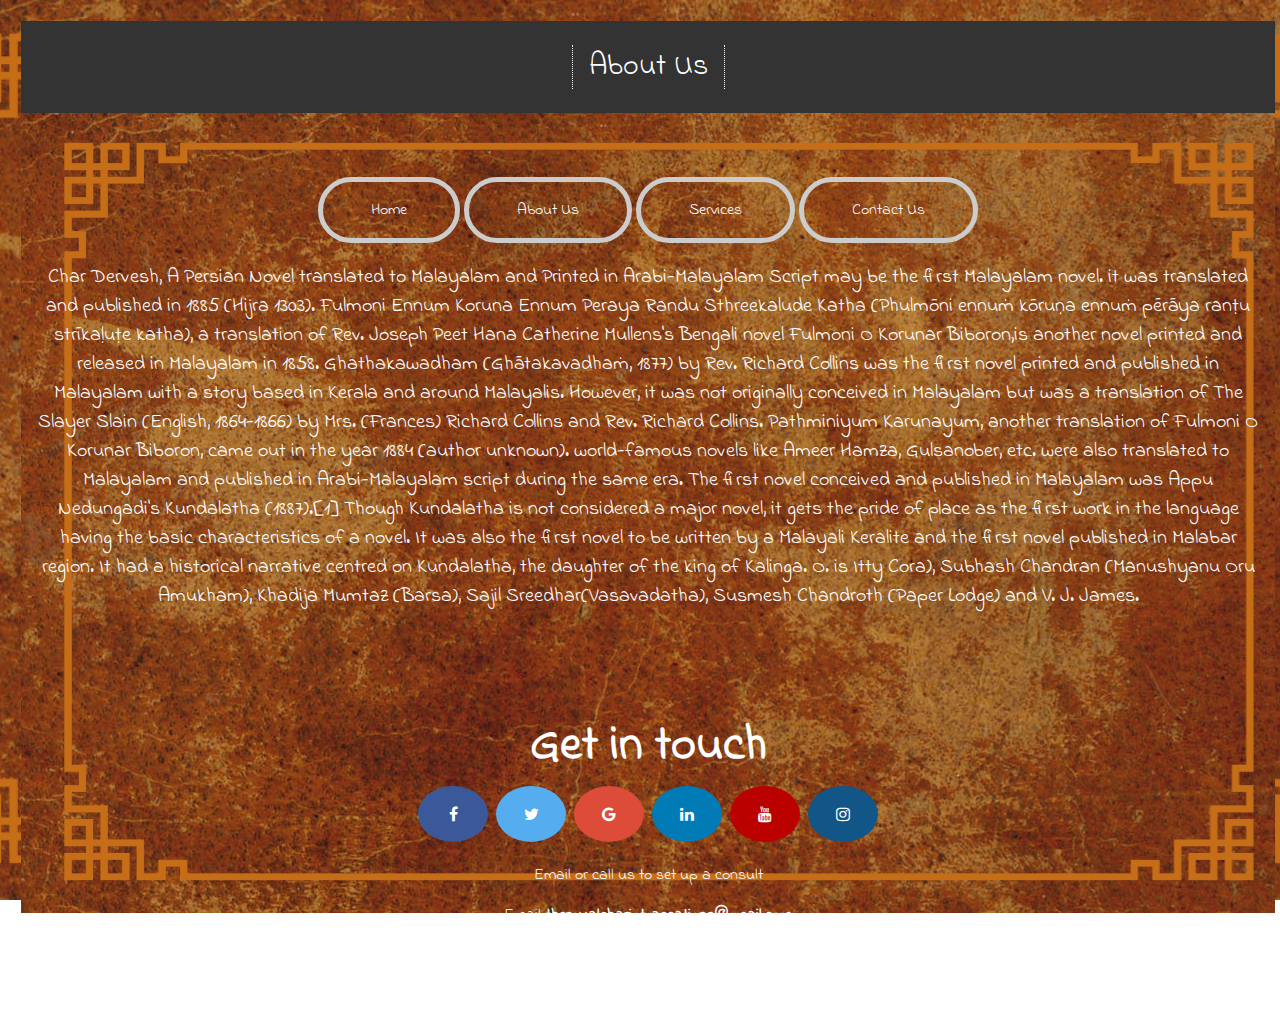
<file: aboutus.html>
<!DOCTYPE html>
<html lang="en">
<head>
	<meta charset="UTF-8">
	<meta name="viewport" content="width=device-width, initial-scale=1.0">
	<meta http-equiv="X-UA-Compatible" content="ie=edge">
	<link rel="stylesheet" href="css/serviceStyle.css">
	<link rel="stylesheet" href="https://cdnjs.cloudflare.com/ajax/libs/font-awesome/4.7.0/css/font-awesome.min.css">
	<title>The Royal Chariot</title>
</head>
<body>
	<main>
		<div class="service">	
			<div class="caption">
				<div id="header">
				<h2>About Us</h2>
			    </div>
				<div id="landing">
					<div id="landing-text">
						<div id="landing-text-inner">
							<a href="index.html" class="btn" id="view-work">
							Home
							</a>
							<a href="#" class="btn" id="view-work">
							About Us
							</a>
							<a href="services.html" class="btn" id="view-work">
							Services
							</a>
							<a href="contactus.html" class="btn" id="view-work">
							Contact Us
							</a>
						</div>
						<p style="color:white;font-size: 20px;">
						Char Dervesh, A Persian Novel translated to Malayalam and Printed in Arabi-Malayalam Script may be the first Malayalam novel. it was translated and published in 1885 (Hijra 1303). Fulmoni Ennum Koruna Ennum Peraya Randu Sthreekalude Katha (Phulmōni ennuṁ kōruṇa ennuṁ pērāya ranṭu strīkaḷuṭe katha), a translation of Rev. Joseph Peet Hana Catherine Mullens's Bengali novel Fulmoni O Korunar Biboron,is another novel printed and released in Malayalam in 1858. Ghathakawadham (Ghātakavadhaṁ, 1877) by Rev. Richard Collins was the first novel printed and published in Malayalam with a story based in Kerala and around Malayalis. However, it was not originally conceived in Malayalam but was a translation of The Slayer Slain (English, 1864-1866) by Mrs. (Frances) Richard Collins and Rev. Richard Collins. Pathminiyum Karunayum, another translation of Fulmoni O Korunar Biboron, came out in the year 1884 (author unknown). world-famous novels like Ameer Hamza, Gulsanober, etc. were also translated to Malayalam and published in Arabi-Malayalam script during the same era.

						The first novel conceived and published in Malayalam was Appu Nedungadi's Kundalatha (1887).[1] Though Kundalatha is not considered a major novel, it gets the pride of place as the first work in the language having the basic characteristics of a novel. It was also the first novel to be written by a Malayali Keralite and the first novel published in Malabar region. It had a historical narrative centred on Kundalatha, the daughter of the king of Kalinga.

						O. is Itty Cora), Subhash Chandran (Manushyanu Oru Amukham), Khadija Mumtaz (Barsa), Sajil Sreedhar(Vasavadatha), Susmesh Chandroth (Paper Lodge) and V. J. James.
						</p>
						<footer>
	
		<h3>Get in touch</h3>
		<div>
			<a href="https://www.facebook.com/The-Royal-Chariot-173776023498016/?ref=your_pages" class="fa fa-facebook"></a>
			<a href="#" class="fa fa-twitter"></a>
			<a href="#" class="fa fa-google"></a>
			<a href="#" class="fa fa-linkedin"></a>
			<a href="#" class="fa fa-youtube"></a>
			<a href="#" class="fa fa-instagram"></a>
		</div>
		<p>Email or call us to set up a consult</p>
		<p>Email:
			<strong>theroyalchariotvaccations@gmail.com</strong>
		</p>
		<p>Phone:
			<Strong>9902629806</strong>
		</p>
		
	</footer>
					</div>
					<!-- <div id="landing-image"></div> -->
				</div>
			</div>
			
		</div>
		
		<!-- <div id="home">
			<div class="caption">
				<div id="header">
				<h2>Home</h2>
			</div>
				<img src="https://source.unsplash.com/1600x900/?nature,water" alt="">
				<p></p>
			</div>
		</div>
			
		<div id="aboutus">
			<div class="caption">
				<div id="header">
				<h2>About Us</h2>
			    </div>
				<img src="https://source.unsplash.com/1600x900/?nature,flowers" alt="">
				<p></p>
			</div>
		</div>
			
		
		<div class="contactus">
			<div class="caption">
				<div id="header">
				<h2>Contact Us</h2>
			    </div>
				<img src="https://source.unsplash.com/1600x900/?nature,animals" alt="">
				<p></p>
			</div>
		</div> -->
	</main>
	
	
	<script
  src="https://code.jquery.com/jquery-3.4.1.js"
  integrity="sha256-WpOohJOqMqqyKL9FccASB9O0KwACQJpFTUBLTYOVvVU="
  crossorigin="anonymous"></script>
  
  <script src="js/main.js"></script>
  
  
</body>

</html>
</file>
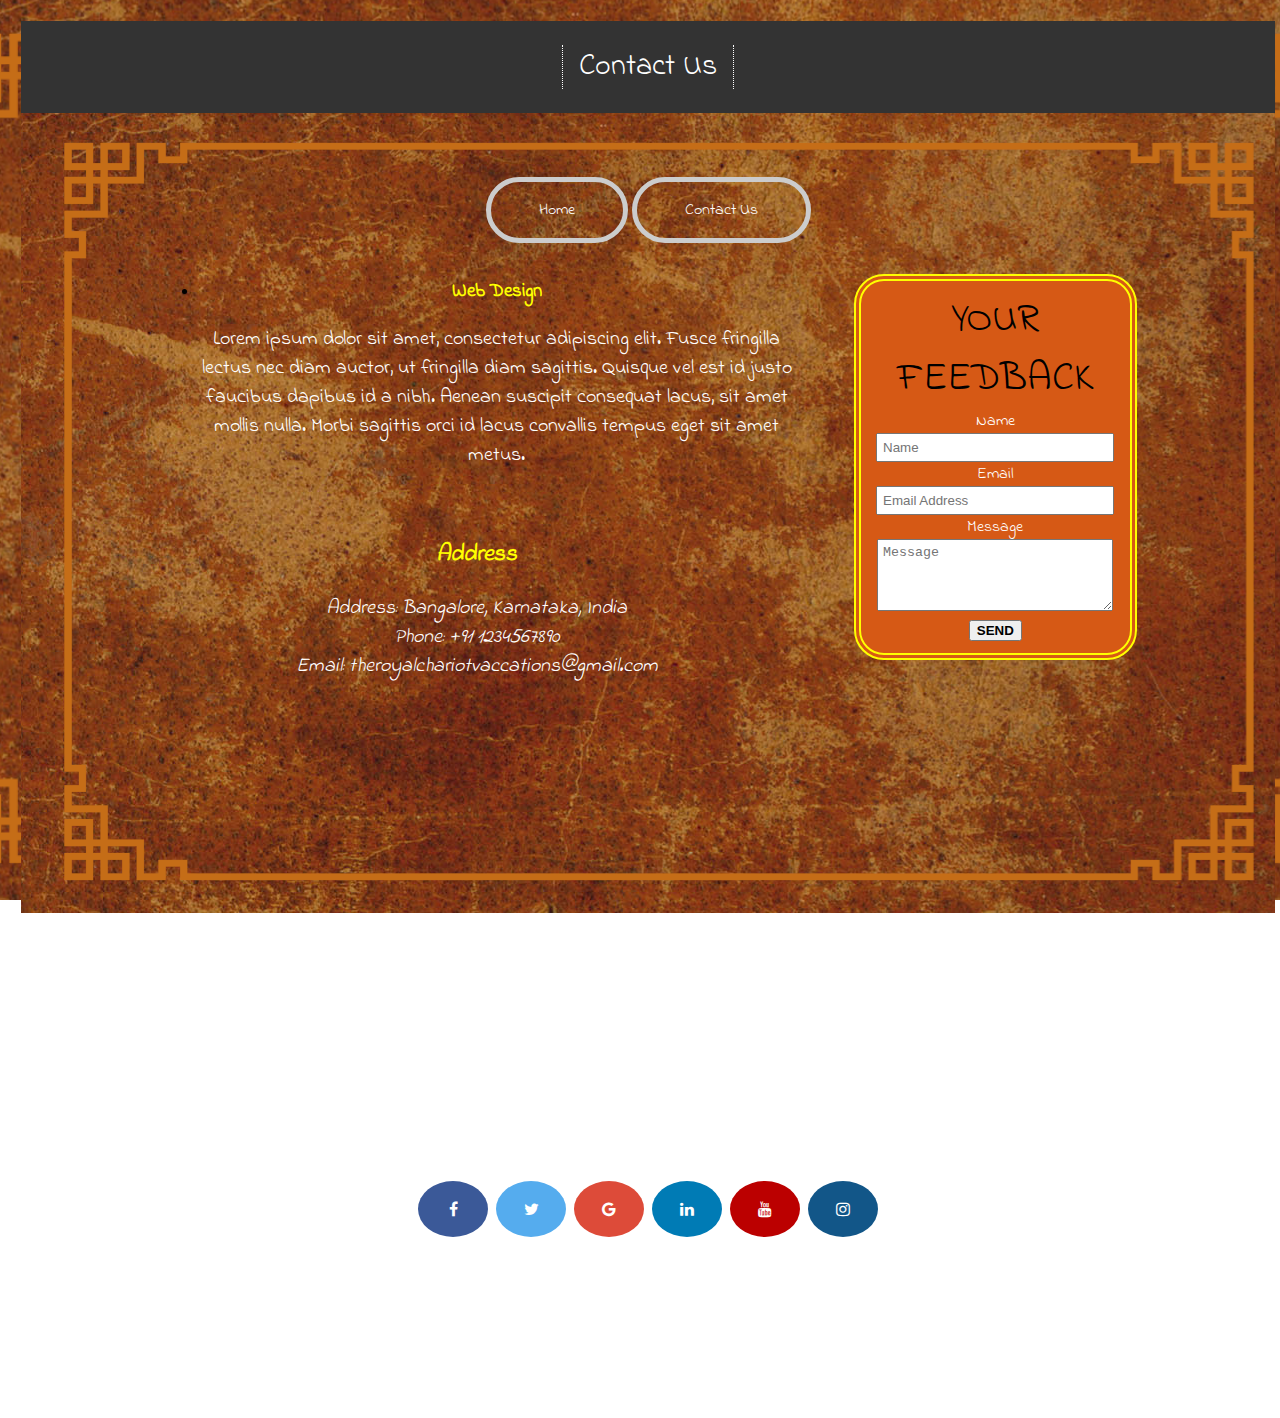
<file: contactus.html>
<!DOCTYPE html>
<html lang="en">
<head>
	<meta charset="UTF-8">
	<meta name="viewport" content="width=device-width, initial-scale=1.0">
	<meta http-equiv="X-UA-Compatible" content="ie=edge">
	<link rel="stylesheet" href="css/contactStyle.css">
	<link rel="stylesheet" href="https://cdnjs.cloudflare.com/ajax/libs/font-awesome/4.7.0/css/font-awesome.min.css">
	<title>The Royal Chariot</title>
</head>
<body>
	<main>
		<div class="contactus">
			<div class="caption">
				<div id="header">
				<h2>Contact Us</h2>
			    </div>
				<div id="landing">
			<div id="landing-text">
				<div id="landing-text-inner">
				<a href="index.html" class="btn" id="view-work">
				    Home
				</a>
				
				<a href="#" class="btn" id="view-work">
				    Contact Us
				</a>
				</div>
				<p>
					<div class="container">
			<article id="main-col">
				<ul>
					<li>
						<h3><font color="yellow">Web Design</font></h3>
							<p>Lorem ipsum dolor sit amet, consectetur adipiscing elit. Fusce fringilla lectus nec diam auctor, ut fringilla diam sagittis. Quisque vel est id justo faucibus dapibus id a nibh. Aenean suscipit consequat lacus, sit amet mollis nulla. Morbi sagittis orci id lacus convallis tempus eget sit amet metus.</p>
					</li>
				</ul>
			<div>
				<br>			
				<address>
				   <h3><b><font color="yellow">Address</font></b></h3>
					Address: Bangalore, Karnataka, India<br>
				    Phone: +91 1234567890<br>
					Email: theroyalchariotvaccations@gmail.com<br>
				</address>
			</div>
			</article>
			
		
			<aside id="sidebar">
				<div class="dark" >
					<h1><center>Your Feedback</center></h1>
						<form class="feedback">
							<div>
								<label>Name</label><br>
									<input type="text" placeholder="Name">
							</div>
							<div>
								<label>Email</label><br>
									<input type="email" placeholder="Email Address">
							</div>
							<div>
								<label>Message</label><br>
									<textarea placeholder="Message" rows="4"></textarea>
							</div>
								<center><button class="button_1" type="submit"><b>SEND</b></button></center>
						</form>
					</div>
				</aside>
		</div>
				</p>
			</div>
			<!-- <div id="landing-image"></div> -->
		</div>
			</div>
		</div>	
		
	</main>
	<footer>
	
		<h3>Get in touch</h3>
		<div>
			<a href="https://www.facebook.com/The-Royal-Chariot-173776023498016/?ref=your_pages" class="fa fa-facebook"></a>
			<a href="#" class="fa fa-twitter"></a>
			<a href="#" class="fa fa-google"></a>
			<a href="#" class="fa fa-linkedin"></a>
			<a href="#" class="fa fa-youtube"></a>
			<a href="#" class="fa fa-instagram"></a>
		</div>
		<p>Email or call us to set up a consult</p>
		<p>Email:
			<strong>theroyalchariotvaccations@gmail.com</strong>
		</p>
		<p>Phone:
			<Strong>9902629806</strong>
		</p>
		
	</footer>
	
	<script
  src="https://code.jquery.com/jquery-3.4.1.js"
  integrity="sha256-WpOohJOqMqqyKL9FccASB9O0KwACQJpFTUBLTYOVvVU="
  crossorigin="anonymous"></script>
  
  <script src="js/main.js"></script>
</body>
</html>
</file>
<file: css/serviceStyle.css>
@import url('https://fonts.googleapis.com/css?family=Indie+Flower&display=swap');
@import url('https://fonts.googleapis.com/css?family=Montaga&display=swap');

body{
	font-family: 'Indie Flower', cursive;
	background:url("../images/Coverpage.png") no-repeat center center fixed;
	-webkit-background-size: cover;
	-moz-background-size: cover;
	background-size: cover;
	min-width: 100%;
  min-height: 100%;
	
	

}

h1{
	font-weight: 400;
	font-size:2.5rem;
	text-transform:uppercase;
	margin:0;
}

h2{
	font-weight:400;
	font-size:1.2rem;
	text-transform:capitalize;
	margin:0;
}

img{
	display:block;
	width: 100%;
	
}

main{
	
	max-width:1300px;
	margin:auto;
}

#landing {
	background-image:url("../images/Coverpage.png");
	background-repeat:no-repeat;
}

#landing-text{
	/* display: flex;
	flex: 0 1 40vw;
	height: 50vh; */
	justify-content:center;
	align-items: center;
	text-align:center;
	padding-right:1rem;
	padding-left:1rem;
	
}

#landing-text h2{
	color: #888;
}


.btn {
	padding:0.5rem 2rem;
	border: 5px #ccc solid;
	display: inline-block;
	margin : 4rem 0 0 ;
	border-radius: 50px;
	text-decoration :none;
	color: white;
	transition: background 500ms ease;
}

.btn:hover{
	background: black;
}
#header{
	padding: 1.5rem;
	text-align: center;
	background: #333;
	color: #fff;
}
#header h2{
	font-size: 30px;
	border-left:dotted 1px #fff;
	border-right: dotted 1px #ffff;
	display: inline-block;
	padding-right:1rem;
	padding-left:1rem;
}

.caption{
	padding: 0.8rem;
	text-align: center;
}

footer{
	text-align: center;
	padding: 2rem 1rem;
	margin: auto;
	color: white;
	
}
.fa {
  padding: 20px;
  font-size: 30px;
  width: 30px;
  text-align: center;
  text-decoration: none;
  margin: 5px 2px;
  border-radius: 80%;
}


.fa:hover {
    opacity: 0.7;
}

.fa-facebook {
  background: #3B5998;
  color: white;
}

.fa-twitter {
  background: #55ACEE;
  color: white;
}

.fa-google {
  background: #dd4b39;
  color: white;
}

.fa-linkedin {
  background: #007bb5;
  color: white;
}

.fa-youtube {
  background: #bb0000;
  color: white;
}
.fa-instagram {
  background: #125688;
  color: white;
}

footer h3{
	font-size: 3rem;
	margin-bottom: 0;
}

/*Screen Sizes 500px an up*/

@media(min-width:500px){
	#landing{
		height: 100%;
		
	}
	
	#landing-text{
		height: 100vh;
		
	}
	#landing-image{
		height: 100vh;
		
	}
}


@media(min-width: 700px){
	.btn{
		padding: 1rem 3rem;
	}
}
</file>
<file: css/contactStyle.css>
@import url('https://fonts.googleapis.com/css?family=Indie+Flower&display=swap');
@import url('https://fonts.googleapis.com/css?family=Montaga&display=swap');

body{
	font-family: 'Indie Flower', cursive;
	background:url("../images/Coverpage.png") no-repeat center center fixed;
	-webkit-background-size: cover;
	-moz-background-size: cover;
	background-size: cover;
	min-width: 100%;
  min-height: 100%;
	
	

}

h1{
	font-weight: 400;
	font-size:2.5rem;
	text-transform:uppercase;
	margin:0;
}

h2{
	font-weight:400;
	font-size:1.2rem;
	text-transform:capitalize;
	margin:0;
}

img{
	display:block;
	width: 100%;
	
}

main{
	
	max-width:1300px;
	margin:auto;
}

#landing {
	background-image:url("../images/Coverpage.png");
	background-repeat:no-repeat;
}

#landing-text{
	/* display: flex;
	flex: 0 1 0vw;
	height: 10vh; */
	justify-content:center;
	align-items: center;
	text-align:center;
	padding-right:1rem;
	padding-left:1rem;
	
}

#landing-text h2{
	color: #888;
}


.btn {
	padding:0.5rem 2rem;
	border: 5px #ccc solid;
	display: inline-block;
	margin : 4rem 0 0 ;
	border-radius: 50px;
	text-decoration :none;
	color: white;
	transition: background 500ms ease;
}

.btn:hover{
	background: black;
}
#header{
	padding: 1.5rem;
	text-align: center;
	background: #333;
	color: #fff;
}
#header h2{
	font-size: 30px;
	border-left:dotted 1px #fff;
	border-right: dotted 1px #ffff;
	display: inline-block;
	padding-right:1rem;
	padding-left:1rem;
}

.caption{
	padding: 0.8rem;
	text-align: center;
}

.container{
	width:80%;
	margin:auto;
	overflow:hidden;
}
.container p, address{
	color:white;
	font-size:20px;
}
.dark{
	padding:10px;
	background:#d65915;
	color:white;
	margin-top:5px;
	margin-bottom:50px;
	margin-right:px;
	margin-left: 10px;
	border-radius:30px;
	border-style: double;
  border-width: 7px;
  border-color: yellow;
	
}

.dark h1{
	color:black;
}
/*sidebar*/

aside#sidebar{
	float:right;
	margin-top:10px;
}

aside#sidebar .feedback input, aside#sidebar .feedback textarea{
	width:50%;
	padding:10px;
}
/*Article*/

article#main-col{
	top:70%;
	left:100%;
	float:right;
	width:100%;
}

/*sidebar*/

aside#sidebar{
	float:right;
	width:30%;
	margin-top:10px;
}

aside#sidebar .feedback input{
	width:90%;
	padding:5px;
}

aside#sidebar .feedback textarea
{
	width:90%;
	padding:5px;
}
/*Article*/

article#main-col{
	float:left;
	width:65%;
}
footer{
	text-align: center;
	padding: 2rem 1rem;
	margin: auto;
	color: white;
	
}
.fa {
  padding: 20px;
  font-size: 30px;
  width: 30px;
  text-align: center;
  text-decoration: none;
  margin: 5px 2px;
  border-radius: 80%;
}


.fa:hover {
    opacity: 0.7;
}

.fa-facebook {
  background: #3B5998;
  color: white;
}

.fa-twitter {
  background: #55ACEE;
  color: white;
}

.fa-google {
  background: #dd4b39;
  color: white;
}

.fa-linkedin {
  background: #007bb5;
  color: white;
}

.fa-youtube {
  background: #bb0000;
  color: white;
}
.fa-instagram {
  background: #125688;
  color: white;
}

footer h3{
	font-size: 3rem;
	margin-bottom: 0;
}

/*Screen Sizes 500px an up*/

@media(min-width:500px){
	#landing{
		height: 100%;
		
	}
	
	#landing-text{
		height: 100vh;
		
	}
	#landing-image{
		height: 100vh;
		
	}
	
}


@media(min-width: 700px){
	.btn{
		padding: 1rem 3rem;
	}
}
</file>
